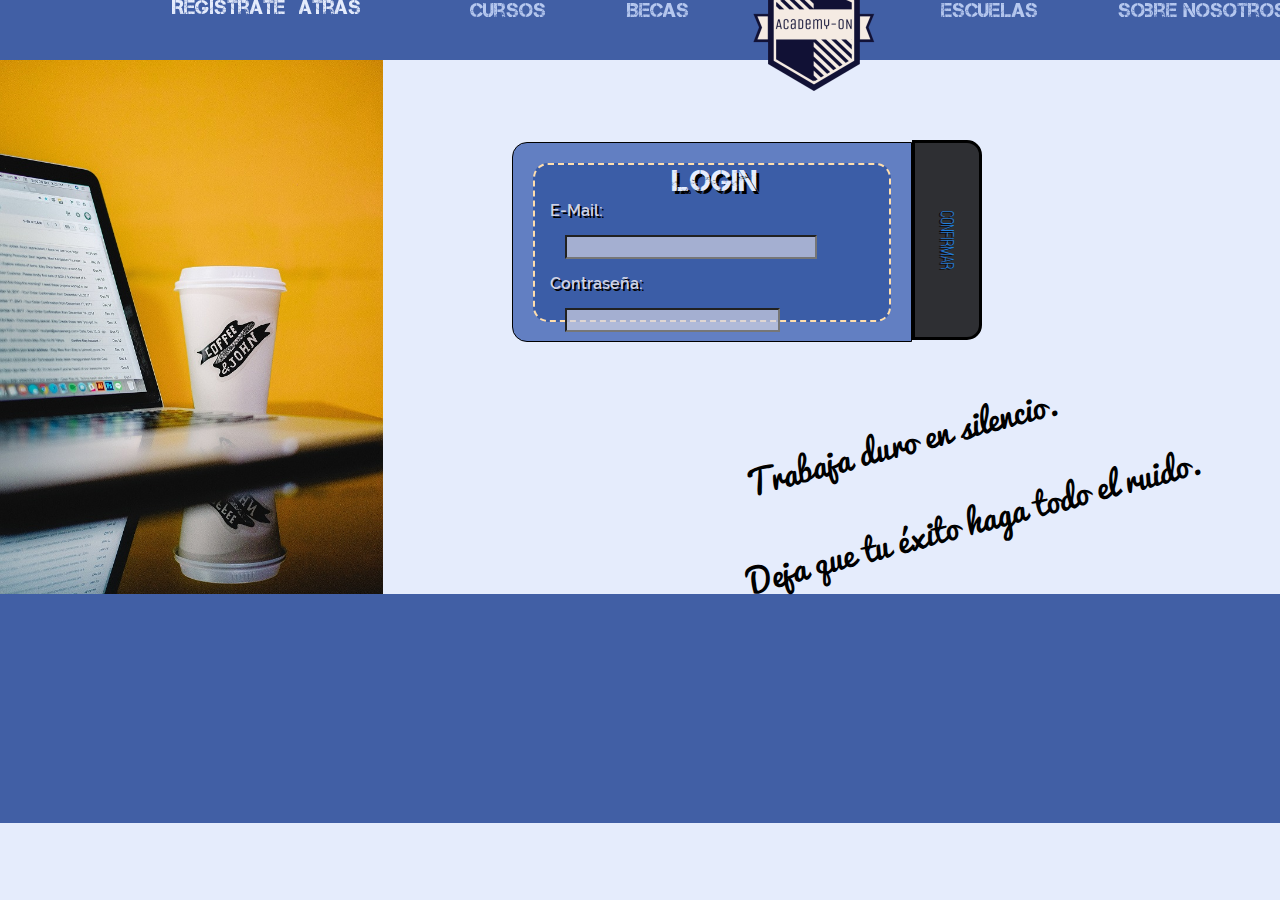
<file: html/login.html>
<!DOCTYPE html>
<html lang="es">

<head>
    <meta name="viewport" content="width=device-width, initial-scale=1" charset="utf-8">
    <title>Academy-ON</title>
    <link rel="icon" type="image/png" href="../img/logo2.png">
    <link rel="stylesheet" type="text/css" href="../css/mainStyle.css">
    <link rel="stylesheet" type="text/css" href="../css/form.css">
    <script src="../js/jquery-3.3.1.min.js"></script>
    <script src="../js/login.js"></script>
    <script src="../js/main.js"></script>
    <script src="../js/source.js"></script>
</head>

<body onload="loadLogin();loadSlider()">

    <section id="card1" class="card1">
        <header>
            <nav>
                <ul>
                    <div class="login">
                        <ul>
                            <li id="register"><a id="loginLink" href="../html/register.html">
                        Regístrate
                    </a></li>
                            <li id="register"><a id="regLink" href="../index.html">
                        Atrás
                    </a></li>

                        </ul>
                    </div>
                    <li>Cursos
                        <div class="categoryContainer other">
                            <ul>
                                <li>Programación</li>
                                <li>Robótica</li>
                                <li>Diseño</li>
                                <li>Mentiras arriesgadas</li>
                            </ul>
                        </div>
                    </li>
                    <li class="scholarship">Becas</li>
                    <li class="logo"><a href="../index.html"></a></li>
                    <li>
                        Escuelas
                        <div class="categoryContainer other2">
                            <ul>
                                <!--data VIA JSON-->
                            </ul>
                        </div>
                    </li>
                    <li><a href="../index.html#aboutus">Sobre nosotros</a></li>
                </ul>

            </nav>

        </header>
        <div class="spacer"></div>
        <p class="welcome" id="welcome"></p>

        <article class="formContainer" id="formContainer">
            <h3 class="logBut" id="logBut">Login</h3>
            <form id="form" name="userForm" action="">
                <label>
                    E-Mail:
                    <input type="email" name="mail" size="24" required>

                </label>
                <label>
                  Contraseña:
                    <input type="password" name="pass" maxlength="27" size="20" required>

                </label>
                <input id="submit" type="button" value="Confirmar">
            </form>
        </article>
        <div class="motivation">
            <p>Trabaja duro en silencio.</p>
            <p>Deja que tu éxito haga todo el ruido.</p>
        </div>

    </section>
    <footer class="mainFooter"></footer>

</body>

</html>
</file>
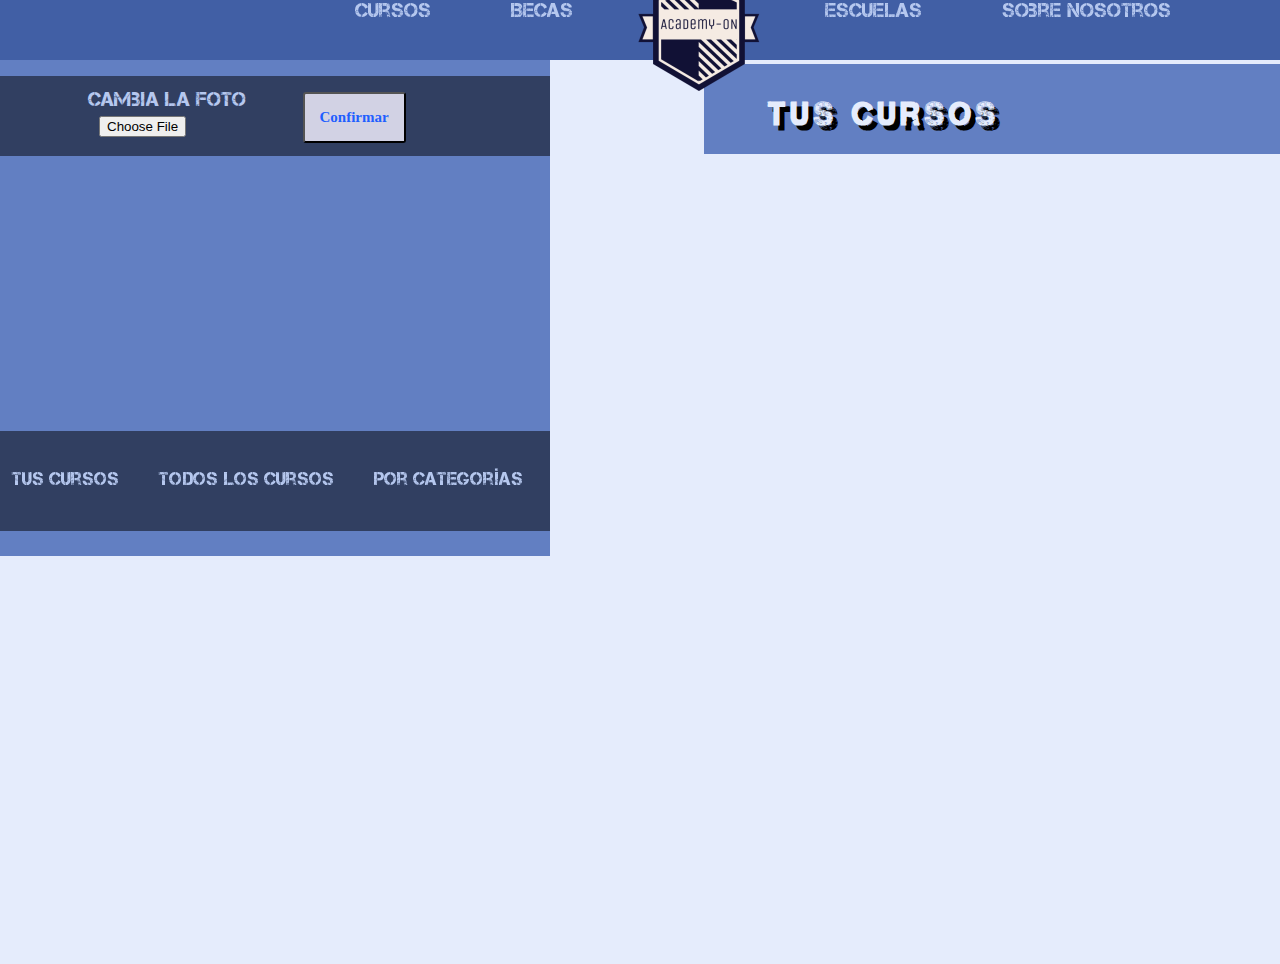
<file: html/user.html>
<!DOCTYPE html>
<html lang="es">

<head>
    <meta name="viewport" content="width=device-width, initial-scale=1" charset="utf-8">
    <title>Academy-ON</title>
    <link rel="icon" type="image/png" href="../img/logo2.png">
    <link rel="stylesheet" type="text/css" href="../css/mainStyle.css">
    <link rel="stylesheet" type="text/css" href="../css/user.css">
    <link rel="stylesheet" type="text/css" href="../css/responsiveMain.css">
    <script src="../js/jquery-3.3.1.min.js"></script>
    <script src="../js/main.js"></script>
    <script src="../js/changePass.js"></script>
    <script src="../js/displayUserInfo.js"></script>
    <script src="../js/login.js"></script>
    <script src="../js/requestAllCourses.js"></script>
</head>

<body onload="loadSlider(),loadUserHTML(), init('Tus cursos')">
    <section id="card1" class="card1">
        <header>
            <nav>
                <ul>
                    <div class="login">
                        <ul>
                            <li id="login"><a id="loginLink" href=""></a></li>
                            <li id="register"><a id="regLink" href=""></a></li>

                        </ul>
                    </div>
                    <li>Cursos
                        <div class="categoryContainer other">
                            <ul>
                                <li>Programación</li>
                                <li>Robótica</li>
                                <li>Diseño</li>
                                <li>Mentiras arriesgadas</li>
                            </ul>
                        </div>
                    </li>
                    <li class="scholarship">Becas</li>
                    <li class="logo" id="logo"><a href="../index.html"></a></li>
                    <li>
                        Escuelas
                        <div class="categoryContainer other2">
                            <ul>
                                <!--data VIA JSON-->
                            </ul>
                        </div>
                    </li>
                    <li><a href="../index.html#aboutus">Sobre nosotros</a></li>
                </ul>

            </nav>

        </header>
        <div class="userPanel">
            <div class="imgChooser">

                <span>Cambia la foto</span>
                <input id="userpicture" type="file">
                <button id="confirmpicture" class="button">Confirmar</button>
            </div>

            <section class="userCardContainer" id="userCardContainer">
                <!-- DATA VIA XML -->
            </section>
            <div class="options">
                <ul>
                    <li class="courseSelector">Tus cursos</li>
                    <li class="courseSelector">Todos los cursos</li>
                    <li class="courseSelector cat">Por categorías
                        <div class="categoryContainer">
                            <ul>
                                <li>Programación</li>
                                <li>Robótica</li>
                                <li>Diseño</li>
                                <li>Mentiras arriesgadas</li>
                            </ul>
                        </div>
                    </li>

                </ul>
            </div>
        </div>
        <h2 class="cabecera">Tus cursos</h2>

        <section class="output" id="output">
            <!-- DATA VIA XML -->
        </section>
    </section>


</body>

</html>
</file>
<file: css/mainStyle.css>
@font-face {
    font-family: 'MyFont';
    src: url('../fonts/Pacifico.ttf');
}

@font-face {
    font-family: 'MyFont2';
    src: url('../fonts/Capture_it.ttf');
}

@font-face {
    font-family: 'MyFont3';
    src: url('../fonts/Raleway-SemiBold.ttf');
}

@font-face {
    font-family: 'MyFont4';
    src: url('../fonts/ostrich-regular.ttf');
}

@font-face {
    font-family: 'MyFont5';
    src: url('../fonts/Becka Script LET Plain.1.0.ttf');
}

@font-face {
    font-family: 'MyFont6';
    src: url('../fonts/Arche Black Condensed SSi Black Condensed Italic.ttf');
}

* {
    box-sizing: border-box;
}

body,
html {
    margin: 0;
    background-color: #E5ECFC;
    overflow-x: hidden;
}

a{
    color:inherit;
    text-decoration: none;
}
.card1 {
    background-color: #E5ECFC;
    background-size: cover;
    width: 100%;
    margin: none;
}

header {
    position: relative;
    width: 100%;
    background-color: #E5ECFC;
}

.card1 > header > nav {
    background-color: #415FA5;
    position: fixed;
    top: 0;
    z-index: 20;
    width: 100%;
    min-height: 60px;
    max-height: 2%;
    overflow: visible;
}

.card1 > header > nav > ul > li,
.login > ul > li {
    cursor: pointer;
    list-style: none;
    position: relative;
    font-family: "MyFont2";
    font-size: 20px;
    color: #B6C8EF;
}

.card1 > header > nav > ul > li:before {
    content: '';
    width: 5px;
    height: 5px;
    background: #F2F2F7;
    position: absolute;
    top: 115%;
    left: 50%;
    visibility: hidden;
    transition: 1s ease 0s;
}

.card1 > header > nav > ul > li:hover:before {
    background: #B6C8EF;
    visibility: visible;
    width: 100%;
    left: 0;
}

.categoryContainer:hover {
    visibility: visible;
}

.categoryContainer {
    visibility: hidden;
    background-color: #51578E;
    border-top: 3px solid #B6C4EC;
    position: absolute;
    top: 130%;
    right: 0;
    width: 300px;
    text-align: right;
}

.categoryContainer > ul {
    list-style: none;
    overflow: hidden;
    width: 100%;
    margin: 5% 15% 5% 0%;

}

.categoryContainer > ul > li {
    padding-right: 10%;
    cursor: pointer;
}

.categoryContainer > ul > li:hover {
    background-color: #E5ECFC;
    width: 120%;
    font-size: 19.5px;
    color: black;
    text-shadow: none;
    padding-right: 17%;
    margin-left: -20%;
}

.card1 > header > nav > ul > li:hover > .categoryContainer {
    visibility: visible;
}

.logo:before {
    visibility: hidden;
}

a {
    text-decoration: none;
}

a:visited {
    color: inherit;
}

.card1 > header > nav > ul {
    width: 100%;
    height: 40px;
    margin: 0 0 0 10%;
    overflow: auto;
    display: inline-flex;
    flex-wrap: wrap;
    position: relative;
    align-content: center;
    overflow: visible;
    z-index: 3;
}

.card1 > header > nav > ul > li {
    padding: 15px;
    margin: 0% 2%;
    height: 80%;
    text-decoration: none;
}

.logo {
    min-width: 123px;
    min-height: 107px;
    background-image: url(../img/logo.png);
    background-size: cover;
    position: relative;
    transition: 1s ease 0s;
}

.logo > a {
    display: flex;
    width: 100%;
    height: 100%;
}

.login {
    position: relative;
    margin-top: 1%;
    padding: 0;
    width: 250px;
    margin-left: 10%;
    overflow: visible;

}

.login > ul {
    width: 100%;
    margin-left: 0%;
    margin-top: 0%;
    overflow: visible;
}

.login > ul > li:first-child {
    margin-left: -25%;
}

.login > ul > li {
    display: inline;
    width: 40%;
    padding: 0.2em;
    color: #E5ECFC;
    text-align: center;
}

.login > ul > li:hover {
    text-shadow: 0.15em 0.15em 0em black;
    color: white;
}



.eslogan {
    position: absolute;
    font-family: 'MyFont4';
    text-shadow: 0.05em 0.05em 0em white;
    top: 60%;
    left: 8%;
    font-size: 3vw;
    z-index: 4;
}

.search {
    display: inline-flex;
    position: absolute;
    overflow: auto;
    align-self: center;
    overflow-x: hidden;
    top: 80%;
    left: 10%;
    width: 350px;
    height: 55px;
}

.search > * {
    border: none;
    outline: none;
    font-family: "MyFont3";
    color: black;
    font-size: 20px;

}

.search > button {
    position: absolute;
    top: 0%;
    left: 84%;
    width: 50px;
    height: 50px;
    background-image: url(../img/find1.png);
    background-size: cover;
    border-top-right-radius: 5px;
    border-bottom-right-radius: 5px;
    cursor: pointer;
}

#search {
    border-top-left-radius: 5px;
    border-bottom-left-radius: 5px;
    position: absolute;
    padding-left: 30px;
    top: 0%;
    width: 95%;
    height: 50px;
}

.headerImg {
    width: 100vw;
    height: 40%;
    overflow: hidden;
    position: fixed;
    top: 6.5%;
}

.headerImg ul {
    padding: 0;
    margin: auto;
    display: flex;
    width: 400%;
    animation: run 25s infinite alternate;
}

.headerImg li {
    list-style: none;
    width: 100%;
}

.headerImg img {
    width: 100vw;
    height: 50vh;
}

@keyframes run {
    0% {
        margin-left: 0%;
    }
    20% {
        margin-left: 0%;
    }

    26% {
        margin-left: -100%;
    }
    46% {
        margin-left: -100%;
    }

    52% {
        margin-left: -200%;
    }
    72% {
        margin-left: -200%;
    }

    77% {
        margin-left: -300%;
    }
    100% {
        margin-left: -300%;
    }
}

.headerText {
    background-color: rgba(0, 0, 0, 0.5);
    width: 30%;
    height: 285px;
    font: normal 16px "Leelawadee";
    color: navajowhite;
    position: absolute;
    left: 5%;
    top: 5%;
}

.headerText > * {
    margin-left: 5%;
}

.headerText > h3 {
    margin-top: 15%;
}



#mainCanvas {
    background-color: rgba(0, 0, 0, 0.3);

}

.search > span {
    padding: 5px 5px 4px 5px;
}

.search > button:hover {
    background-image: url(../img/find2.png);
}

.search:hover > span {
    color: red;
}


.schoolWraper {
    width: 1150px;
    height: 9vh;
    overflow: visible;
    position: relative;
    margin: 25.2% auto;
    background-color: #E5ECFC;
}

.schoolWraper:before,
.schoolWraper:after {
    content: '';
    width: 700px;
    height: 103%;
    background: #E5ECFC;
    position: absolute;
    top: -1%;

}

.schoolWraper:before {
    z-index: 4;
    left: -61%;
}

.schoolWraper:after {
    z-index: 4;
    right: -61%;
}

.schoolContainer {
    width: 220%;
    margin-left: 0;
    margin-right: 0;
}

.schoolContainer > a {
    margin: 0px;
}

.schoolContainer > a > img {
    width: 7.45%;
    height: 9vh;
}

.arrow {
    width: 4%;
    height: 9vh;
    top: 0;
    position: absolute;
    background-size: contain;
    background-repeat: no-repeat;
    background-position: center;
    cursor: pointer;
    z-index: 8;
    transition: 1s ease 0.1s;
}

.left {
    left: -7%;
    background-image: url(../img/centros/arrowleft1.png);
}

.left:hover {
    background-image: url(../img/centros/arrowleft2.png);
}

.right {
    right: -6.5%;
    background-image: url(../img/centros/arrowright1.png);
}

.right:hover {
    background-image: url(../img/centros/arrowright2.png);
}

.up {
    visibility: hidden;
    width: 3%;
    height: 6vh;
    position: absolute;
    top: 20%;
    border-radius: 50%;
    border: 2px solid #0839BF;
    background-size: cover;
    background-image: url(../img/centros/arrowup1.png);
    transition: 1s ease 0.1s;
    z-index: 15;

    left: 49.7%;
    top: 120%;

}

.up:hover {
    transform: scale(1.1);
    background-color: #627FC2;
    background-image: url(../img/centros/arrowup2.png);
    box-shadow: 0em 0em 5em 0.1em #0839BF;
}

canvas {
    background-color: #B6C8EF;
    display: block;
    position: relative;
    width: 100%;
    margin: -25.2% auto;
    z-index: 10;
}

.card2 {
    margin-top: -0.3%;
    background-color: #E5ECFC;
    position: relative;
    margin-top: 23.5%;
}

.infoContainer {
    width: 100%;
    margin-top: 0%;
    position: relative;
    background-color: #E5ECFC;
    overflow: hidden;
}

.infoContainer > * {
    position: absolute;
    font-family: 'MyFont3';
    font-size: 15px;
    border-radius: 15px;
    color: navajowhite;
    margin: none;
    padding: none;
}

.infoContainer > h3 {
    font-size: 30px;
    padding: 30px;
}

.infoContainer > article {
    width: 300px;
    height: 270px;
    background-color: rgba(65, 95, 165, 0.9);
    text-align: center;
    padding: 1%;
    letter-spacing: 1px;
}

.infoContainer > article > p:first-child {
    margin-top: 0;
}

#info1 {
    color: yellowgreen;
    background-color: rgba(81, 88, 141, 0.8);

}

#info2 {

    background-color: #627FC2;
}

#info3 {
    height: 320px;
}

#info4 {
    height: 800px;
}

#info5 {
    height: 100px;
}

#info5 > p {
    height: 100%;
    font-size: 30px;
    margin-top: 2%;
    margin-left: -20%;
    color: aliceblue;
}

.nextView {
    position: absolute;
    top: -10%;
    right: 2%;
    width: 80px;
    height: 110px;
    background-image: url(../img/centros/regArrow1.png);
    background-size: contain;
    background-repeat: no-repeat;
    background-position: bottom;
    cursor: pointer;
    animation: shine 1s infinite alternate;
}

@keyframes shine {
    from {
        background-image: url(../img/centros/regArrow1.png);
    }
    to {
        background-image: url(../img/centros/regArrow2.png);
    }
}

#info4 {
    background-color: rgba(98, 127, 194, 0.9);
    width: 400px;
    height: 150px;
    top: 40%;
    right: 36%;
}

.card3 {
    position: relative;
    z-index: 10;
    width: 100%;
    height: 200vh;
    background-color: lightgray;
}

.paralax {
    position: relative;
    z-index: 10;
}

.paralax > h3 {
    font: normal 3vw "MyFont4";
    height: 26vh;
    width: 100%;
    text-align: center;
    color: black;
    background-color: #627FC2;
    margin: 0;
    padding: 5% 0% 0% 0%;
}

.bg {
    font: normal 3.2vw "MyFont2";
    height: 100vh;
    width: 100%;
    background-size: cover;
    background-attachment: fixed;
    text-align: center;
    padding-top: 20%;
    z-index: 10;
}

.insidebg {
    width: 60%;
    margin-left: 10%;
    text-align: left;
}

.insidebg > h4 {
    font: normal 40px "MyFont4";
    border-bottom: 2px solid black;
    color: black;
    width: 60%;
    margin-top: -20%;
    padding-bottom: 1%;
}

.insidebg > ul {
    font: normal 20px "MyFont3";
    width: 60%;
    margin: 3% 0% 5% 2%;
    list-style: none;

}

.insidebg > ul > li {
    padding: 4% 1%;
}

.one {
    background-image: url(../img/card3-1background.png);
}

.two {
    background-image: url(../img/card3-2background.png);
}

.two > .insidebg {
    margin-left: 60%;
    text-align: right;
}

.two > .insidebg > ul {
    margin-left: 6%;
    text-align: left;
}

.three {
    background-image: url(../img/card3-3background.png);
}

.mainFooter {
    width: 100%;
    height: 180px;
    background-color: #415FA5;
    margin-top: -4%;
}

.mainFooter > h4 {
    font: normal 3vw "MyFont4";
    text-align: center;
    padding-top: 1%;
}
</file>
<file: css/form.css>
.card1 {
    background-image: url(../img/login/backg3.jpg);
    background-size: contain;
    background-repeat: no-repeat;
    background-position: left;
}

.card1 > header {
    margin-top: 2%;
}

.login {
    margin-left: 1%;
}

.spacer {
    width: 100px;
    height: 100px;
    display: inline-block;
    margin-top: 15%;
}

.motivation {
    margin-top: 18%;
    margin-left: 23%;
    margin-bottom: 4.5%;
}

.motivation > p {
    font-family: 'MyFont';
    font-size: 2.5vw;
    margin-left: 40%;
    margin-top: -15%;
    display: inline-block;
    border-radius: 50%;
    border: 2px solid transparent;
    padding: 15px 30px 15px 50px;
    transform: rotate(-15deg);
    transition: 3s ease 0.1s;
}

.motivation > p:hover {
    text-decoration: underline;
    background-color: #D1D3E3;
    border: 2px solid #51588D;
    color: #415FA5;
}


.formContainer {
    width: 400px;
    height: 200px;
    background-color: #627FC2;
    margin: -14% 0% -10% 40%;
    border-top-left-radius: 15px;
    border-bottom-left-radius: 15px;
    border: 1px solid black;
    position: relative;
    transition: 1s ease 0.1s;
}



.logBut {
    position: absolute;
    color: #E5ECFC;
    font: normal 30px "MyFont2";
    text-shadow: 0.1em 0.1em 0em black;
    top: -5%;
    left: 40%;
    z-index: 4;
}

form {
    color: dodgerblue;
    font: normal 30px "MyFont3";
    background-color: #3B5DA7;
    position: relative;
    margin: 5% auto;
    width: 90%;
    height: 80%;
    border: 2px dashed navajowhite;
    border-radius: 15px;
}

form > * {
    font-size: 16px;
    text-shadow: 0.1em 0.1em 0em black;
    color: #D1D3E3;
    display: inline-block;
}

form > label {
    width: 97%;
    padding: 0px 0px 0px 15px;
}

form > label:first-child {
    margin-top: 10%;
}

form > label > input {
    margin: 15px;
    font-size: 16px;
    background-color: rgba(209, 211, 227, 0.7);
    color: #E5ECFC;
    outline: none;
}

input[type=button] {
    color: dodgerblue;
    position: absolute;
    padding: 25px 15px;
    font: normal 19px "MyFont4";
    width: 200px;
    left: 88%;
    top: 25.5%;
    border-top-left-radius: 15px;
    border-top-right-radius: 15px;
    background-color: rgba(0, 0, 0, 0.8);
    border: 3px solid black;
    cursor: pointer;
    transform: rotate(90deg);
    transition: 1s ease 0.1s;
    outline: none;
}

.formContainer:hover {
    background-color: rgba(100, 100, 255, 0.2);

}

input[type=button]:hover {
    box-shadow: 0em 0em 2em 0.3em #0839BF,
    inset 0.05em 0.05em 1em 0em #3066E5;
}

.welcome {
    visibility: hidden;
    padding: 20px 20px 20px 80px;
    position: absolute;
    font-family: 'MyFont3';
    font-size: 30px;
    left: 40%;
    top: 38%;
    width: 500px;
    z-index: 10;
    color: black;
    background-color: #51588D;
    border: 2px solid #3066E5;
    animation: welcome 2s infinite ease alternate;
}

@keyframes welcome {

    from {
        transform: scale(0.95);
        color: black;
        background-color: #B6C8EF;
    }
    to {
        transform: scale(1.15);
        color: #B6C8EF;
        background-color: #415FA5;
    }
}

.mainFooter {
    height: 25.4vh;
    margin-top: -5%;
}
</file>
<file: css/user.css>
body,
html {
    overflow: visible;
    height: 100%;
}

.login > ul {
    margin-left: -25%;
}

.card1 {
    position: relative;
    overflow: visible;
    height: 100%;
}

.userPanel {
    position: fixed;
    top: 6.2%;
    left: 0;
    width: 550px;
    background-color: #627FC2;
    height: 500px;
    transition: 0.5s ease 0.1s;
}

.userPanel:hover {
    transform: translateY(10px) translateX(10px);
    box-shadow: 0.5em 0.5em 0.5em black
}

.imgChooser,
.options {
    position: absolute;
    font: normal 20px "MyFont2";
    background-color: rgba(0, 0, 0, 0.5);
    color: #B6C8EF;
    width: 100%;
    left: 0;
    text-align: center;
}

.imgChooser {
    top: 4%;
    height: 80px;
}

.options {
    top: 75%;
    height: 100px;
}

.options > ul {
    margin: 6.5% 0% 0% -10%;
}

.options > ul > li {
    list-style: none;
    display: inline;
    cursor: pointer;
    margin: 0% 3% 0% 3%;
    font-size: 18px;
}

.options > ul > li:hover {
    text-shadow: 0.15em 0.15em 0em black;
    color: white;
}

.imgChooser > * {
    position: absolute;
}

.imgChooser > input {
    top: 50%;
    left: 18%;
    color: transparent;
}

.imgChooser > span {
    top: 15%;
    left: 16%;
}

.imgChooser > button {
    top: 6%;
    left: -25%;
}

.userCardContainer {
    position: absolute;
    width: 400px;
    height: 200px;
    top: 25%;
    left: 13%;
    -webkit-perspective: 700;

}

.userCard {
    height: 100%;
    width: 100%;
    position: relative;
    transition: 1.5s ease 0.1s;
    transform-style: preserve-3d;
}

.userCard:hover {
    transform: rotateY(180deg);
}

.face {
    width: 100%;
    height: 100%;
    border-radius: 15px;
    backface-visibility: hidden;
    position: absolute;
}

.A {
    overflow: hidden;
    position: absolute;
    background-image: url(../img/user/cardA.png);
    background-size: cover;
}

.B {
    transform: rotateY(180deg);
    background-image: url(../img/user/cardA.png);
    background-size: cover;
}

.A > img {
    width: 90px;
    height: 100px;
    float: left;

    margin: 5% 5% 0% 5%;
    border: 2px solid black;
}

.A > p:last-child {
    margin: 0 auto;
    width: 90%;
    font-size: 16px;
    z-index: 4;
    font-weight: normal;
    cursor: pointer;
}



.button {
    margin: 2% -10% 5% 80%;
    font: bold 15px "Leelawadee";
    background-color: #D2D2E4;
    padding: 5px;
    outline: none;
    border-radius: 3px;
    padding: 15px;
    color: #1F5FFF;
    position: absolute;
    top: 0%;
    left: 0%;
    transition: 0.5s ease 0.1s;
}

.button:hover {
    color: white;
    background-color: #415FA5;
    box-shadow: 0.3em 0.3em 0.1em black;
}

.userInfo,
label {
    font: bold 20px "MyFont3";
    color: #E5ECFC;
    text-shadow: 0.1em 0.1em 0em black;
}

.userInfo:last-child {
    text-align: center;
}

label {
    margin-left: 4%;
}

.B > label > input {
    margin: 4% 0% 2% -1%;
}

label:nth-child(3) {
    margin-left: 9.1%;
}

.B > label:nth-child(3) > input {
    margin: 5% 0% 0% 1%;
}

input[type=password] {
    display: inline-block;
    font-size: 16px;
}



.pass {
    top: 70%;
    left: -5%;
    padding: 10px;
}

.cabecera {
    font: bold 2em "MyFont2";
    background-color: #627FC2;
    letter-spacing: 5px;
    color: #E5ECFC;
    padding: 1em 0em 1em 2em;
    width: 50%;
    height: 10%;
    margin: 7% 36% 0% 35%;
    text-shadow: 0.15em 0.15em 0em black;
}

.output {
    background-color: #415FA5;
    display: table;
    width: 50%;
    margin: 0% 0% 0% 35%;
}

.output > ul {
    width: 100%;
    display: grid;
    grid-template-columns: auto auto auto;
}

@media(max-width:1600px) {
    .output {
        width: 50%;
        margin: 0% 0% 0% 40%;
    }
    .cabecera {
        margin: 7% 36% 0% 40%;
    }
    
    .output > ul {
        grid-template-columns: 40% 40%;
    }
    .output > ul > li {
        margin: 0% 1% 15% 0%;
    }
}

@media(max-width:1300px) {
    .output {
        width: 50%;
        margin: 0% 0% 0% 55%;
    }
    .cabecera {
        margin: 5% 36% 0% 55%;
    }
    .output > ul {
        grid-template-columns: 10%;
    }
    .output > ul > li {
        margin: 5% auto;
    }
}

.output > ul > li {
    position: relative;
    list-style: none;
    box-shadow: 0.1em 0.1em 0.2em black;
    width: 200px;
    height: 250px;
    margin-bottom: 15%;
}

.output > ul > li:hover div {
    visibility: visible;
    opacity: 1;
}

.output > ul > li > * {
    display: block;
    width: 100%;
    padding: 5px;
    text-align: center;
}

.output > ul > li > img {
    position: absolute;
    width: 210px;
    height: 120px;
    left: -2.5%;
    top: -2%;
}

.output > ul > li > h3 {
    font: normal 25px "MyFont4";
    margin-top: 55%;
    color: black;
    width: 100%;
    text-align: center;
}

.output > ul > li > h4 {
    font: normal 16px "MyFont3";
    margin-top: -10%;
    color: black;
}

.output > ul > li > span {
    position: absolute;
    font: normal 10px "MyFont3";
    width: 100%;
    height: 20px;
    top: 36%;
    left: 0;
    background-color: rgba(255, 255, 255, 0.5);
    text-align: center;
}

.output > ul > li > div {
    position: absolute;
    visibility: hidden;
    font: normal 14px "MyFont3";
    opacity: 0;
    z-index: 10;
    top: -30%;
    left: 105%;
    width: 280px;
    height: 400px;
    transition: 0.5s ease 0s;
}

.output > ul > li > div > div {
    font: normal 26px "MyFont4";
    text-align: left;
    width: 100%;
    height: 50px;
    position: absolute;
    letter-spacing: 1px;
    border-bottom: 3px solid black;
    background-color: rgba(0, 0, 0, 0.1);
    top: 0;
    left: 0;
}

.output > ul > li > div > div > h4 {
    margin-top: 4.5%;
    margin-left: 10%;
    z-index: 1000;
}

.progreso {
    z-index: -1;
    width: 80%;
    height: 100%;
    position: absolute;

    top: 0;
    left: 0;
    background-color: red;
}

.output > ul > li > div > h3 {
    font-size: 30px;
    width: 104%;
    background-color: #51588D;
    color: #D1D3E3;
    margin: 16.5% 0% 0% -2%;
    padding-bottom: 0.2em;
}

.output > ul > li > div > p {
    text-align: justify;
    padding: 1em;
    margin-top: -2%;
}

.output > ul > li > div > div:last-child {
    top: 88%;
    font: normal 25px "MyFont2";
    color: #E5ECFC;
    text-align: center;
    padding-top: 0.5em;
    background-color: #51588D;
    cursor: pointer;
}

.courseSelector {
    position: relative;
}

.categoryContainer {
    position: absolute;
    top: 100%;
    right: 0%;
    width: 300px;

}

.courseSelector:nth-child(3):hover > div {
    visibility: visible;
}

.output > ul > li > div > div:last-child:hover {
    text-shadow: 0.1em 0.1em 0em black;
    color: white;
}

.output > ul > li:nth-child(odd) {
    background-color: #E5ECFC;
}

.output > ul > li:nth-child(even) {
    background-color: #B6C8EF;
}

.output > ul > li:nth-child(odd) > div {
    background-color: #E5ECFC;
}

.output > ul > li:nth-child(even) > div {
    background-color: #B6C8EF;
}

.pValue {
    visibility: hidden;
}
</file>
<file: css/responsiveMain.css>
@media(max-width:1925px) {
    .card1 > header > nav > ul {
        margin-left: 0%;
    }

    .card2,
    .infoContainer {
        min-height: 380px;
        max-height: 380px;
        margin-top: 44.5vh;
    }
    .schoolWraper:before {
        left: -60.5%;
        top: 0;
    }

    .schoolWraper:after {
        top: 0;
        right: -60.5%;
    }
    .schoolWraper {
        margin: 23.5% auto;
    }
    canvas {
        margin: -23.5% auto;
    }
}

@media(max-width:1680px) {
    .login {
        margin-left: 10%;
    }

    .card2,
    .infoContainer {
        min-height: 360px;
        max-height: 360px;
    }
    .schoolWraper:before {
        left: -60.5%;
        top: 0;
    }

    .schoolWraper:after {
        top: 0;
        right: -60.5%;
    }
    .schoolWraper {
        margin: 26.1% auto;
    }
    canvas {
        margin: -26.1% auto;
    }

}

@media(max-width:1450px) {

    .login {
        margin-left: 5%;
    }
    .eslogan {
        transform: rotate(-30deg);

    }
    .schoolWraper:before {
        left: -59%;
    }

    .schoolWraper:after {
        right: -59%;
    }
    .left {
        left: -5%;
    }

    .right {
        right: -4.5%;
    }
    .schoolWraper {
        margin: 26% auto;
    }
    canvas {
        margin: -26% auto;
    }
}

@media(max-width:1280px) {
    .login {
        margin-left: 2%;
    }
    .headerImg img {
        width: 100vw;
        height: 40vh;
    }
    .eslogan {
        font-size: 30px;
        top: 40%;
    }
    .left {
        left: 0%;
    }

    .right {
        right: -0.5%;
    }
    .schoolWraper {
        margin: 28% auto;
    }
    canvas {
        margin: -28% auto;
    }
    #info4 {
        visibility: hidden;
    }
}

@media(max-width:1180px) {
    .login {
        margin-left: 0%;
    }
    .card1 > header > nav > ul > li {
        margin: 0% 0.3%;
    }
    .schoolWraper {
        width: 100%;
    }
    .schoolWraper:before,
    .schoolWraper:after {
        content: none;
    }
    .left {
        left: 0%;
    }

    .right {
        right: 0%;
    }
    .search {
        top: 50%;
        left: 40%;
    }
    .eslogan {
        transform: rotate(-10deg);
        top: 30%;
        left: 10%;
    }
}

@media(max-width:955px) {

    .card1 > header > nav > ul > li {
        margin: 0%;
    }
    .login {
        margin-left: -5%;
    }
    #info3 {
        visibility: hidden;
    }
}

@media(max-width:885px) {
    .card1 > header > nav > ul > li {
        margin: 0%;
    }
    .logo {
        display: none;
    }
    .login {
        margin-left: -5%;
    }
    .arrow {
        width: 50px;
        height: 50px;
    }
    .search {
        top: 40%;
        left: 30%;
    }
    .eslogan {
        transform: rotate(-12deg);
        top: 25%;
        left: 10%;
    }

}

@media(max-width:775px) {
    .card1 > header > nav > ul > li:nth-child(odd) {
        display: none;
    }
    .headerImg img {
        width: 100vw;
        height: 60vh;
    }
    .schoolWraper {
        margin: 40% auto;
    }
    canvas {
        margin: -40% auto;
    }
}

@media(max-width:545px) {
    .login {
        margin-left: -10%;
    }
    .schoolContainer > a > img {
        height: 6vh;

    }
    .schoolWraper {
        height: 6vh;
    }
    .arrow {
        width: 40px;
        height: 40px;
    }
    .headerImg img {
        width: 100vw;
        height: 70vh;
    }
    .schoolWraper {
        margin: 50% auto;
    }
    canvas {
        margin: -50% auto;
    }
}

@media(max-width:575px) {
    .card1 > header > nav > ul > li {
        font-size: 16px;
    }
    .login > ul > li {
        font-size: 16px;
    }
    .login {
        width: 166px;
    }
    #info2 {
        visibility: hidden;
    }
}

@media(max-width:424px) {
    .card1 > header > nav > ul > li {
        font-size: 13px;
        margin-left: -5%;
    }
    .login > ul > li {
        font-size: 13px;
    }
    .login > ul > li:last-child {
        display: block;
    }
    .login {

        width: 145px;
    }
    #info1{
        visibility: hidden;
    }
    .eslogan {
        transform: rotate(-2deg);
        top:3%;
    }
    .search {
        top: 30%;
        left: 2%;
    }
    .arrow {
        width: 40px;
        height: 40px;
    }
    canvas{
        height: 40vh;
    }

}
</file>
